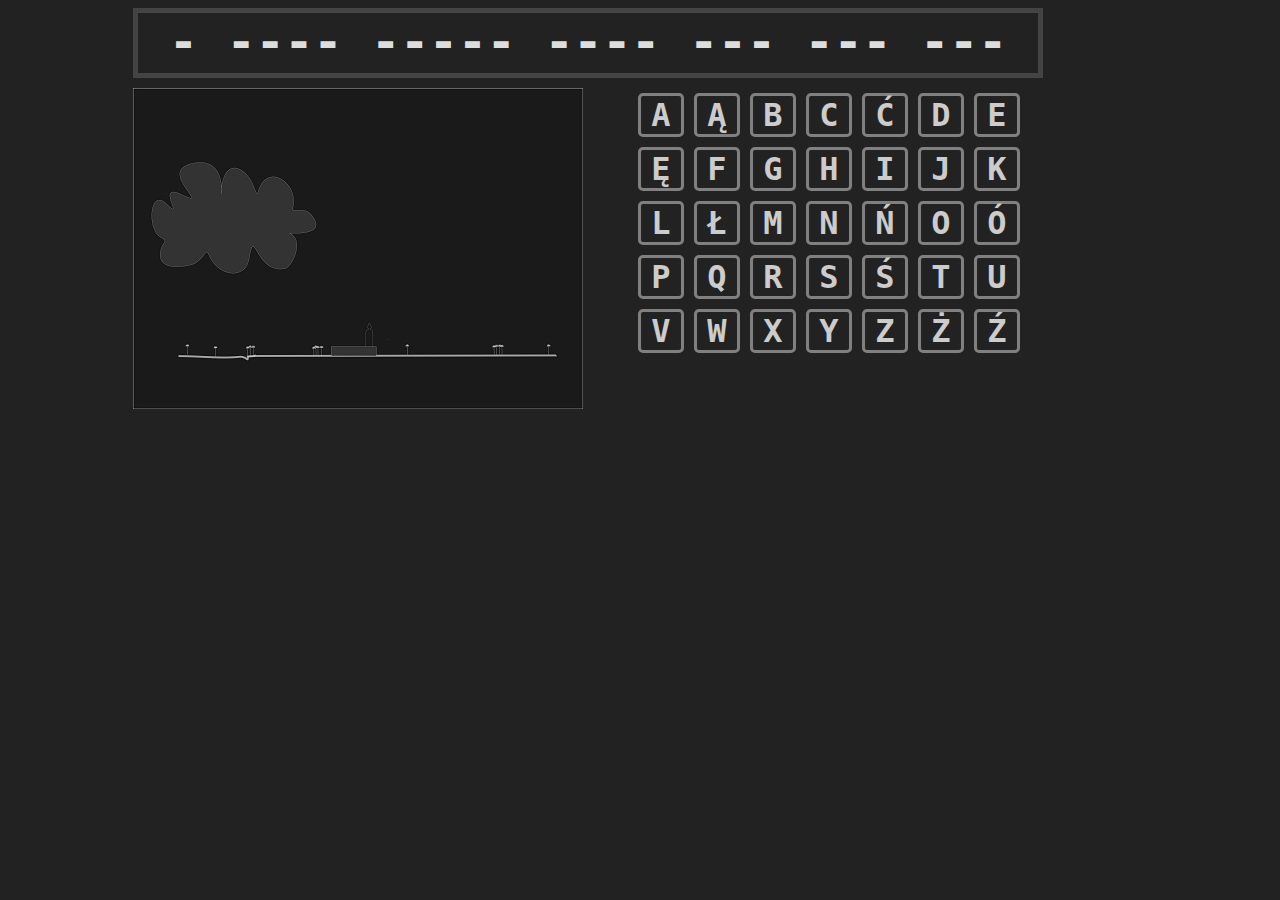
<file: szubienica/index.html>
<!DOCTYPE html>
<html lang="pl">
<head>
	<meta charset="utf-8" />
	<title>Szubienica</title>
    <script src="jquery-2.0.0.min.js" ></script>
	<!--uuuuuuuuuuuuuuuuuuuuuuuuuuuuu-->
	<!-- <link href='https://fonts.googleapis.com/css?family=Inconsolata:400,700&subset=latin,latin-ext' rel='stylesheet' type='text/css' /> -->
	<!-- <link rel="stylesheet" href="style.css" type="text/css" /> -->
	<!-- <script src="szubienica.js">-->
    <link rel="stylesheet" href="style.css" type="text/css" />
	<script src="javas.js" ></script>
</head>
<body><div id="litera"></div>
<!-- //ggtffgggggfffffff -->
	<div id="pojemnik">
		<div class="red" id="plansza"></div>
		<div id="szubienica">
		<!--huyhrdrdrdrdrdrdjuhyhjj-->
		<img src="img/1.jpg" alt="" />
		</div>
		
		<div id="alfabet">   </div>
    </div>
	
	<!-- <script> -->
<!-- $('#plansza').css('text-decoration', 'underline'); -->
<!-- </script> -->
</body>
</html>
</file>
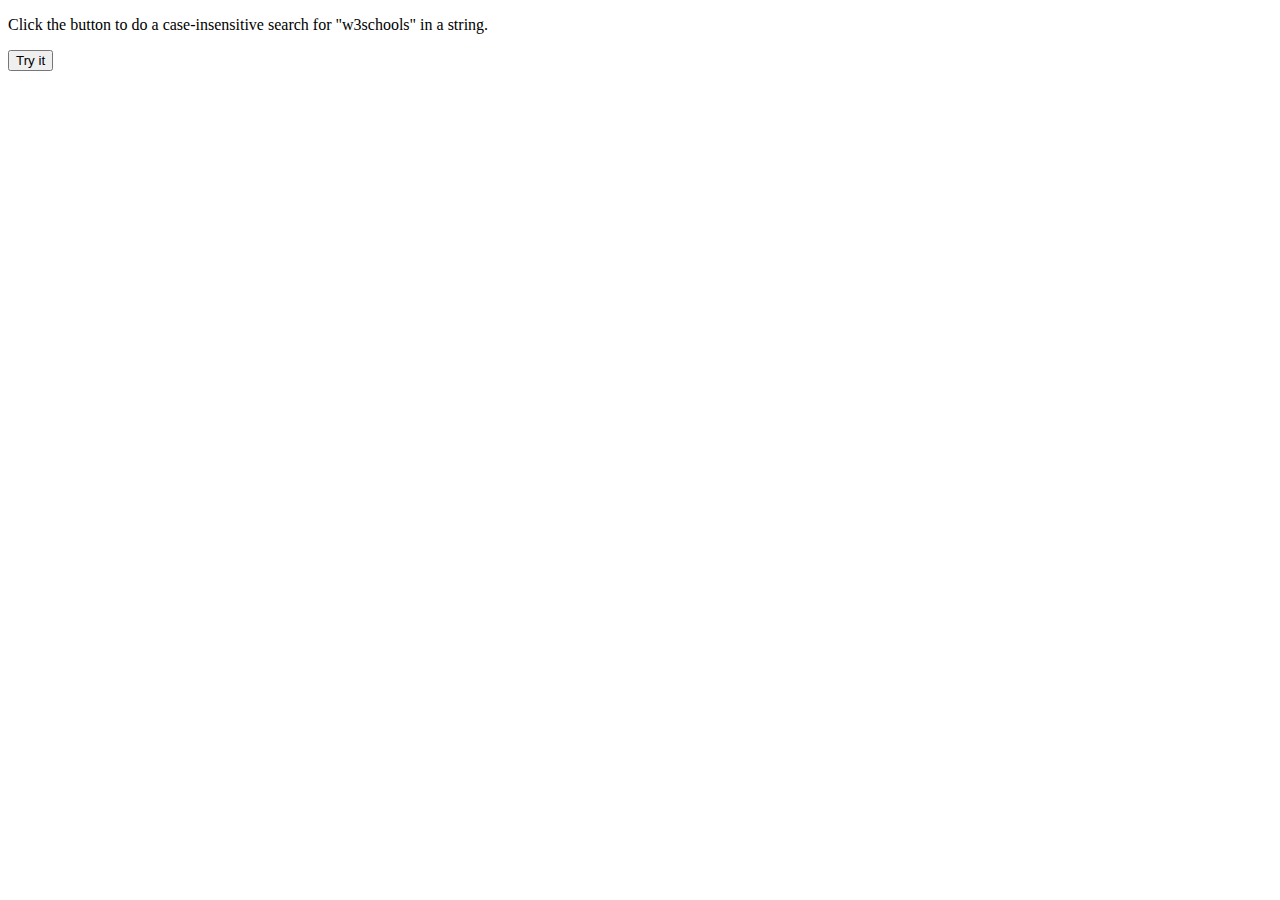
<file: szubienica/tria.html>
<!DOCTYPE html>
<html>
<body>

<p>Click the button to do a case-insensitive search for "w3schools" in a string.</p>

<button onclick="myFunction()">Try it</button>

<p id="demo"></p>

<script>
function myFunction() {
    var str = "Visit W3Schools";
    var patt1 = /W3SCHOOl/i;
    var result = str.match(patt1);
    document.getElementById("demo").innerHTML = result;
}
</script>

</body>
</html>
</file>
<file: szubienica/style.css>
body{
	width: 1200px;
	height: 700px;
background-color: #222;
    font-family: 'Inconsolata', monospace;
	font-weight: 700;

}



.red{
    color: #dddddd;
}
#lit35{
    display: none;
}
#pojemnik{
	width: 950px;
	margin-left: auto;
	margin-right: auto;
}
#plansza{
    
    text-align: center;
    font-size: 3em;
	width: 900px;
	height: 60px;
	border: 5px solid #444;
	float: left;
    margin-left: auto;
	margin-right: auto;
}
#szubienica{
    margin-top: 10px;
	width: 500px;
	height: 500px;
	
	float: left;
	
}
#alfabet{
	margin-top: 10px;
	width: 400px;
	height: 400px;

	float: left;
	
}
#litera {
color: #fff;
}
.blue {
    color: blue;
}
.literki{
     text-align: center;
    color: #ccc;
	border: 3px solid gray;
	width: 40px;
	font-size: 2em;
	border-radius: 5px;
    margin: 5px;
	float:left;
}
.literki:hover {
 color: #eee; 
    background-color: #444;
    border-color: #aaaaaa;
}
.reset
{
	color:green;
	cursor: pointer;
	font-size: 48px;
}

.reset:hover
{
	color:white;
}
</file>
